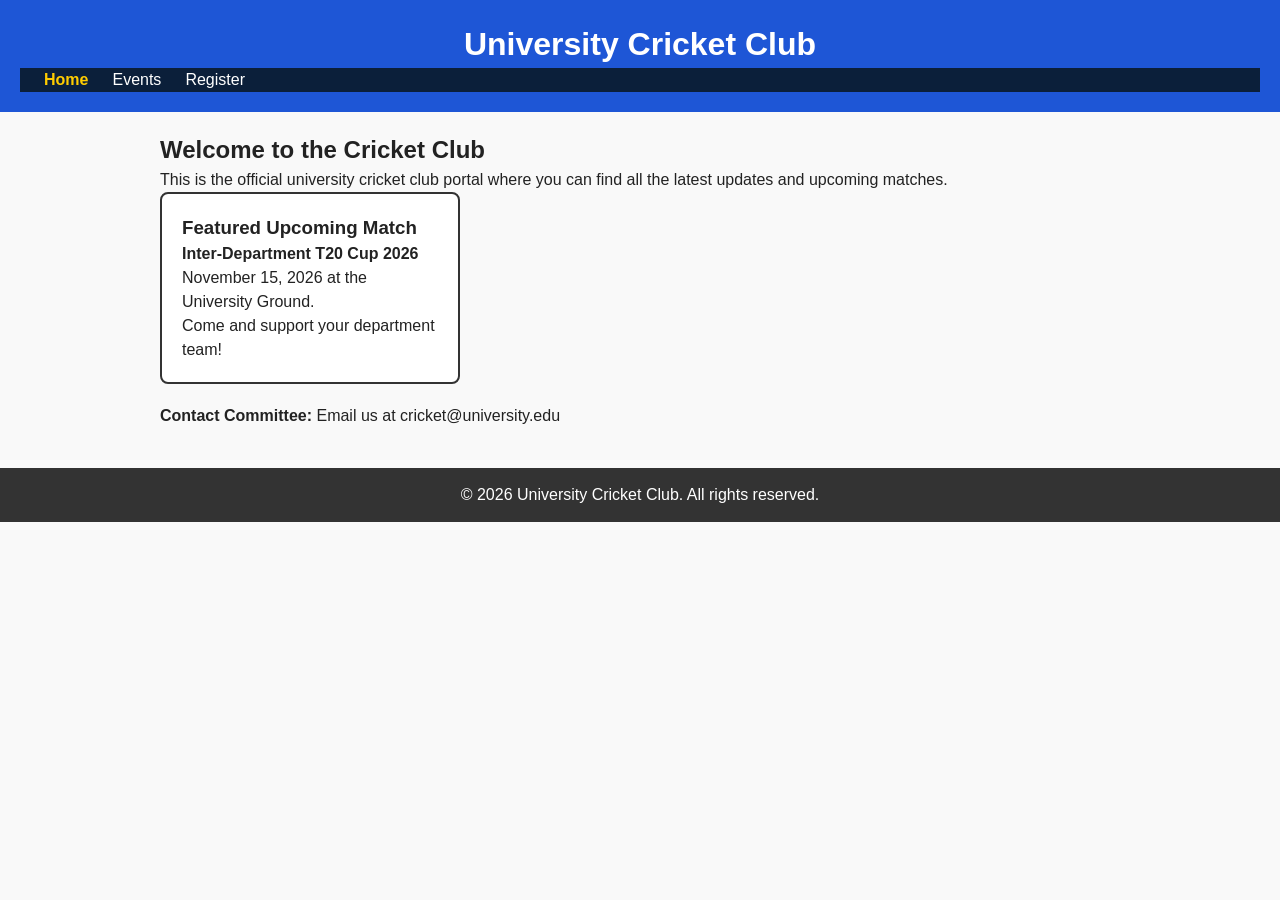
<file: index.html>
<!DOCTYPE html>
<html lang="en"> 
<head>
    <meta charset="UTF-8"> 
    <meta name="viewport" content="width=device-width, initial-scale=1.0"> 
    <title>University Cricket Club - Home</title>
    <link rel="stylesheet" href="style.css"> 
</head>
<body>
    <header>
        <h1>University Cricket Club</h1> 
        <nav> 
            <ul>
                <li><a href="index.html" class="active">Home</a></li>
                <li><a href="events.html">Events</a></li>
                <li><a href="register.html">Register</a></li>
            </ul>
        </nav>
    </header>

    <main> 
        <section>
            <h2>Welcome to the Cricket Club</h2> 
            <p>This is the official university cricket club portal where you can find all the latest updates and upcoming matches.</p>
        </section>

        <article>
            <h3>Featured Upcoming Match</h3>
            <p><strong>Inter-Department T20 Cup 2026</strong></p>
            <p><time datetime="2026-11-15">November 15, 2026</time> at the University Ground.</p>
            <p>Come and support your department team!</p>
        </article>

        <aside>
            <p><strong>Contact Committee:</strong> Email us at cricket@university.edu</p>
        </aside>
    </main>

    <footer>
        <p>&copy; 2026 University Cricket Club. All rights reserved.</p> 
    </footer>
</body>
</html>
</file>
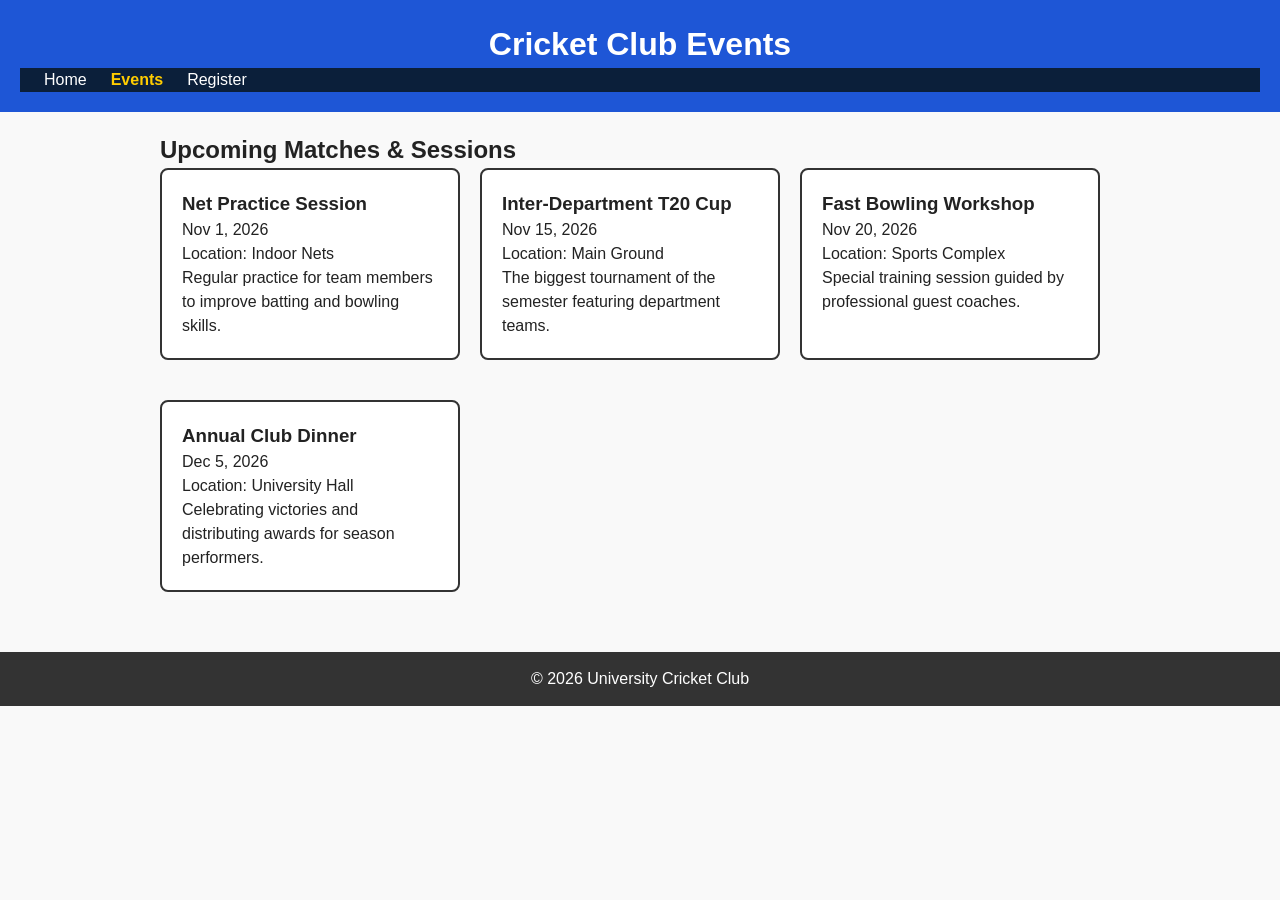
<file: events.html>
<!DOCTYPE html>
<html lang="en">
<head>
    <meta charset="UTF-8">
    <meta name="viewport" content="width=device-width, initial-scale=1.0">
    <title>Cricket Club - Events</title>
    <link rel="stylesheet" href="style.css">
</head>
<body>
    <header>
        <h1>Cricket Club Events</h1>
        <nav>
            <ul>
                <li><a href="index.html">Home</a></li>
                <li><a href="events.html" class="active">Events</a></li>
                <li><a href="register.html">Register</a></li>
            </ul>
        </nav>
    </header>

    <main>
        <h2>Upcoming Matches & Sessions</h2>
        <div class="card-container">
            <article>
                <h3>Net Practice Session</h3>
                <p><time datetime="2026-11-01">Nov 1, 2026</time></p>
                <p>Location: Indoor Nets</p>
                <p>Regular practice for team members to improve batting and bowling skills.</p>
            </article>

            <article>
                <h3>Inter-Department T20 Cup</h3>
                <p><time datetime="2026-11-15">Nov 15, 2026</time></p>
                <p>Location: Main Ground</p>
                <p>The biggest tournament of the semester featuring department teams.</p>
            </article>

            <article>
                <h3>Fast Bowling Workshop</h3>
                <p><time datetime="2026-11-20">Nov 20, 2026</time></p>
                <p>Location: Sports Complex</p>
                <p>Special training session guided by professional guest coaches.</p>
            </article>

            <article>
                <h3>Annual Club Dinner</h3>
                <p><time datetime="2026-12-05">Dec 5, 2026</time></p>
                <p>Location: University Hall</p>
                <p>Celebrating victories and distributing awards for season performers.</p>
            </article>
        </div>
    </main>

    <footer>
        <p>&copy; 2026 University Cricket Club</p>
    </footer>
</body>
</html>
</file>
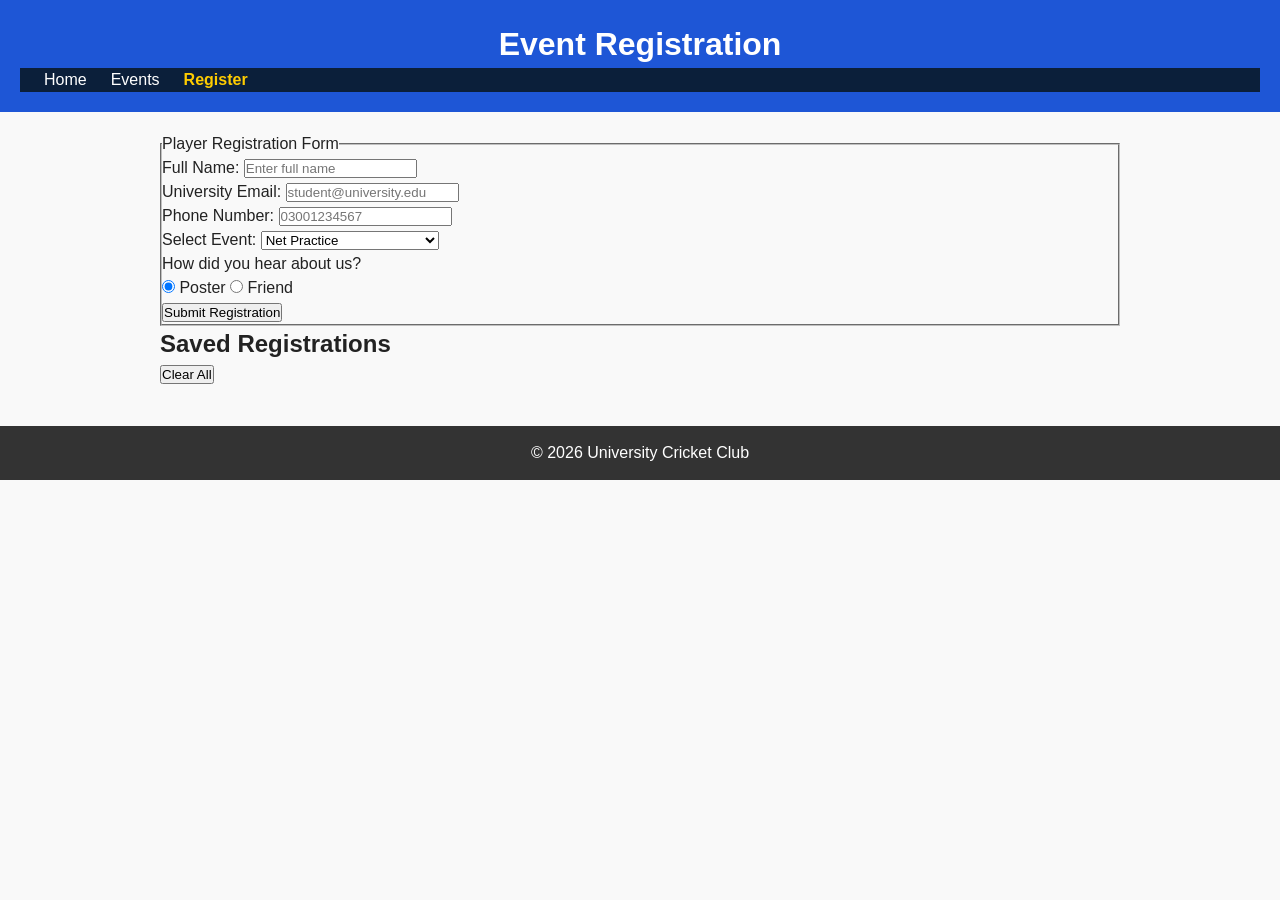
<file: register.html>
<!DOCTYPE html>
<html lang="en">
<head>
    <meta charset="UTF-8">
    <meta name="viewport" content="width=device-width, initial-scale=1.0">
    <title>Cricket Club - Register</title>
    <link rel="stylesheet" href="style.css">
</head>
<body>
    <header>
        <h1>Event Registration</h1>
        <nav>
            <ul>
                <li><a href="index.html">Home</a></li>
                <li><a href="events.html">Events</a></li>
                <li><a href="register.html" class="active">Register</a></li>
            </ul>
        </nav>
    </header>

    <main>
        <form id="regForm">
            <fieldset>
                <legend>Player Registration Form</legend> 

                <div>
                    <label for="fullname">Full Name:</label> 
                    <input type="text" id="fullname" name="fullname" required minlength="3" placeholder="Enter full name"> 
                </div>

                <div>
                    <label for="email">University Email:</label> 
                    <input type="email" id="email" name="email" required placeholder="student@university.edu"> 
                </div>

                <div>
                    <label for="phone">Phone Number:</label>
                    <input type="tel" id="phone" name="phone" pattern="[0-9]{11}" placeholder="03001234567" required>
                </div>

                <div>
                    <label for="eventChoice">Select Event:</label>
                    <select id="eventChoice" name="eventChoice" required> 
                        <option value="Net Practice">Net Practice</option>
                        <option value="Inter-Department T20 Cup">Inter-Department T20 Cup</option>
                        <option value="Fast Bowling Workshop">Fast Bowling Workshop</option>
                        <option value="Annual Club Dinner">Annual Club Dinner</option>
                    </select>
                </div>

                <div>
                    <label>How did you hear about us?</label><br>
                    <input type="radio" name="source" value="Poster" checked> Poster 
                    <input type="radio" name="source" value="Friend"> Friend 
                </div>

                <button type="submit">Submit Registration</button> 
            </fieldset>
        </form>

        <section>
            <h2>Saved Registrations</h2>
            <ul id="regList"></ul>
            <button id="clearBtn">Clear All</button>
        </section>
    </main>

    <footer>
        <p>&copy; 2026 University Cricket Club</p>
    </footer>

    <script>
       
        const form = document.getElementById('regForm');
        const regList = document.getElementById('regList');
        const clearBtn = document.getElementById('clearBtn');

        function displayRegistrations() {
            regList.innerHTML = '';
            const savedData = localStorage.getItem('registrations');
            if (savedData) {
                const regs = JSON.parse(savedData);
                regs.forEach(reg => {
                    const li = document.createElement('li');
                    li.textContent = `${reg.fullname} (${reg.email}) - Event: ${reg.eventChoice}`;
                    regList.appendChild(li);
                });
            }
        }

        form.addEventListener('submit', function(e) {
            e.preventDefault(); 
            const fullname = document.getElementById('fullname').value;
            const email = document.getElementById('email').value;
            const eventChoice = document.getElementById('eventChoice').value;

            const newReg = { fullname, email, eventChoice };
            let regs = JSON.parse(localStorage.getItem('registrations')) || [];
            regs.push(newReg);
            
         
            localStorage.setItem('registrations', JSON.stringify(regs));
            displayRegistrations();
            form.reset();
            alert('Registration saved successfully!');
        });

        clearBtn.addEventListener('click', function() {
            localStorage.removeItem('registrations');
            displayRegistrations();
        });

        window.onload = displayRegistrations;
    </script>
</body>
</html>
</file>
<file: style.css>
* {
    box-sizing: border-box; 
    margin: 0;
    padding: 0;
}

body {
    font-family: "Segoe UI", Arial, sans-serif; 
    font-size: 16px; 
    line-height: 1.5; 
    color: #222; 
    background-color: #f9f9f9;
}

nav {
    display: flex; 
    justify-content: space-between; 
    align-items: center; 
    padding: 0 24px;
    background: #0b1f3a; 
    color: white;
}

nav ul {
    display: flex; 
    gap: 24px; 
    list-style: none; 
}

nav a {
    color: white;
    text-decoration: none;
}

nav a.active {
    font-weight: bold;
    color: #ffcc00;
}

header {
    background: #1e56d6;
    color: white;
    padding: 20px;
    text-align: center;
}

main {
    padding: 20px;
    max-width: 1000px;
    margin: 0 auto;
}

footer {
    text-align: center;
    padding: 15px;
    background: #333;
    color: white;
    margin-top: 20px;
}


.card-container {
    display: flex;
    flex-wrap: wrap; 
    gap: 20px; 
}

article {
    width: 300px; 
    padding: 20px; 
    border: 2px solid #333; 
    border-radius: 8px; 
    background: #fff; 
    margin-bottom: 20px;
}

@media (max-width: 768px) {
    .card-container {
        flex-direction: column;
    }
    article {
        width: 100%;
    }
}
</file>
